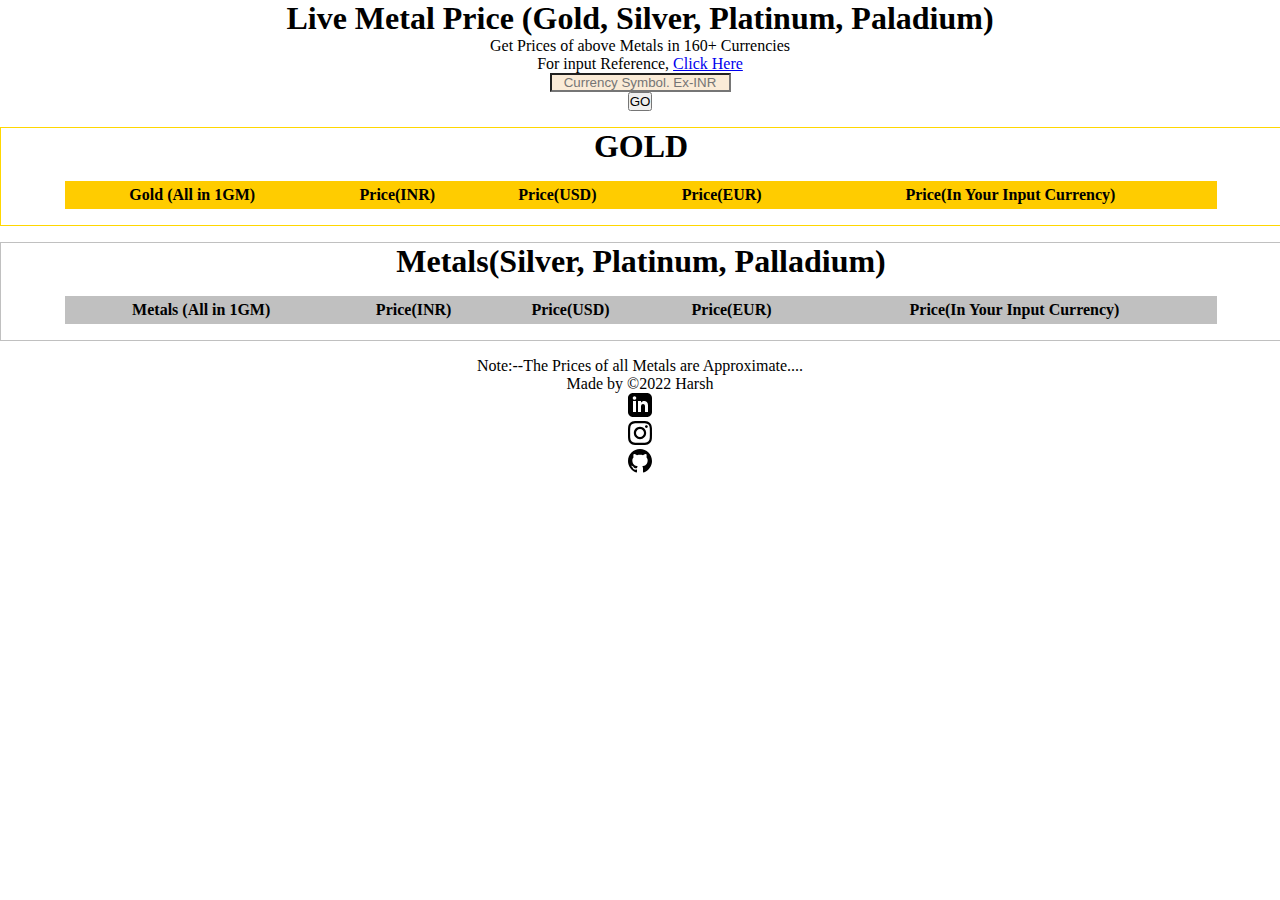
<file: index.html>
<!DOCTYPE html>
<html lang="en">

<head>
  <meta charset="UTF-8">
  <meta http-equiv="X-UA-Compatible" content="IE=edge">
  <meta name="viewport" content="width=device-width, initial-scale=1.0">
  <link rel="shortcut icon" href="https://cdn-icons-png.flaticon.com/512/893/893078.png" type="image/x-icon">
  <link href="https://cdn.jsdelivr.net/npm/bootstrap@5.1.3/dist/css/bootstrap.min.css" rel="stylesheet"
    integrity="sha384-1BmE4kWBq78iYhFldvKuhfTAU6auU8tT94WrHftjDbrCEXSU1oBoqyl2QvZ6jIW3" crossorigin="anonymous">
  <link rel="stylesheet" href="style.css">
  <title>Live Metal Prices</title>
</head>

<body>
  <section class="heading">
    <div class="title">
      <h1 class="h1 primary">Live Metal Price (Gold, Silver, Platinum, Paladium)</h1>
      <p class="lead">Get Prices of above Metals in 160+ Currencies</p>
      <p>For input Reference,  <a target="_blank" href="reference.html">Click Here</a></p>
    </div>
    <div class="row ">
      
      <div class="col-lg-12 ">
        <input type="text" class="form-control-plaintext" id="inputCurrency" placeholder="Currency Symbol. Ex-INR">
      </div>

      <div class="d-grid gap-2 col-2 mx-auto">
        <button type="submit" id="submit" class="btn btn-primary mt-3 ">GO</button>
      </div>

    </div>
  </section>
  <section id="main">
    <div id="gold">
      <h1>GOLD</h1>
      <div class="goldTable table-responsive ">
        <table class="GeneratedTable1 table">
          <thead>
            <tr class="table-info">
              <th>Gold (All in 1GM)</th>
              <th>Price(INR)</th>
              <th>Price(USD)</th>
              <th>Price(EUR)</th>
              <th>Price(In Your Input Currency)</th>
            </tr>
          </thead>
          <tbody class="goldTableBody">
            
          </tbody>
        </table>
      </div>
    </div>

    <div id="metals">
      <div class="metalsTable table-responsive">
        <h1>Metals(Silver, Platinum, Palladium)</h1>
        <table class="GeneratedTable2 table">
          <thead>
            <tr class="table-info">
              <th>Metals (All in 1GM)</th>
              <th>Price(INR)</th>
              <th>Price(USD)</th>
              <th>Price(EUR)</th>
              <th>Price(In Your Input Currency)</th>
            </tr>
          </thead>
          <tbody class="metalsTableBody">
            
          </tbody>
        </table>
      </div>

    </div>
    <p class="lead">Note:--The Prices of all Metals are Approximate.... </p>
  </section>

  <div class="container">
    <footer class="d-flex flex-wrap justify-content-between align-items-center py-3 my-4 order-top">
      <div class="col-md-4 d-flex align-items-center">
        <span class="text-muted">Made by &copy2022 Harsh</span>
      </div>
 
      <ul class="nav col-md-4 justify-content-end list-unstyled d-flex">
        <li class="ms-3"><a class="text-muted" target="_blank" alt="Linkedin" href="https://www.linkedin.com/in/harshsinghrajput/"><svg xmlns="http://www.w3.org/2000/svg" width="24" height="24" viewBox="0 0 24 24"><path d="M19 0h-14c-2.761 0-5 2.239-5 5v14c0 2.761 2.239 5 5 5h14c2.762 0 5-2.239 5-5v-14c0-2.761-2.238-5-5-5zm-11 19h-3v-11h3v11zm-1.5-12.268c-.966 0-1.75-.79-1.75-1.764s.784-1.764 1.75-1.764 1.75.79 1.75 1.764-.783 1.764-1.75 1.764zm13.5 12.268h-3v-5.604c0-3.368-4-3.113-4 0v5.604h-3v-11h3v1.765c1.396-2.586 7-2.777 7 2.476v6.759z"/></svg></a></li>
        <li class="ms-3"><a class="text-muted" target="_blank" alt="Instagram" href="https://www.instagram.com/_harsh_singh_007_/"><svg xmlns="http://www.w3.org/2000/svg" width="24" height="24" viewBox="0 0 24 24"><path d="M12 2.163c3.204 0 3.584.012 4.85.07 3.252.148 4.771 1.691 4.919 4.919.058 1.265.069 1.645.069 4.849 0 3.205-.012 3.584-.069 4.849-.149 3.225-1.664 4.771-4.919 4.919-1.266.058-1.644.07-4.85.07-3.204 0-3.584-.012-4.849-.07-3.26-.149-4.771-1.699-4.919-4.92-.058-1.265-.07-1.644-.07-4.849 0-3.204.013-3.583.07-4.849.149-3.227 1.664-4.771 4.919-4.919 1.266-.057 1.645-.069 4.849-.069zm0-2.163c-3.259 0-3.667.014-4.947.072-4.358.2-6.78 2.618-6.98 6.98-.059 1.281-.073 1.689-.073 4.948 0 3.259.014 3.668.072 4.948.2 4.358 2.618 6.78 6.98 6.98 1.281.058 1.689.072 4.948.072 3.259 0 3.668-.014 4.948-.072 4.354-.2 6.782-2.618 6.979-6.98.059-1.28.073-1.689.073-4.948 0-3.259-.014-3.667-.072-4.947-.196-4.354-2.617-6.78-6.979-6.98-1.281-.059-1.69-.073-4.949-.073zm0 5.838c-3.403 0-6.162 2.759-6.162 6.162s2.759 6.163 6.162 6.163 6.162-2.759 6.162-6.163c0-3.403-2.759-6.162-6.162-6.162zm0 10.162c-2.209 0-4-1.79-4-4 0-2.209 1.791-4 4-4s4 1.791 4 4c0 2.21-1.791 4-4 4zm6.406-11.845c-.796 0-1.441.645-1.441 1.44s.645 1.44 1.441 1.44c.795 0 1.439-.645 1.439-1.44s-.644-1.44-1.439-1.44z"/></svg></a></li>
        <li class="ms-3"><a class="text-muted" target="_blank" alt="Github" href="https://github.com/Harsh-Singh-Rajput"><svg xmlns="http://www.w3.org/2000/svg" width="24" height="24" viewBox="0 0 24 24"><path d="M12 0c-6.626 0-12 5.373-12 12 0 5.302 3.438 9.8 8.207 11.387.599.111.793-.261.793-.577v-2.234c-3.338.726-4.033-1.416-4.033-1.416-.546-1.387-1.333-1.756-1.333-1.756-1.089-.745.083-.729.083-.729 1.205.084 1.839 1.237 1.839 1.237 1.07 1.834 2.807 1.304 3.492.997.107-.775.418-1.305.762-1.604-2.665-.305-5.467-1.334-5.467-5.931 0-1.311.469-2.381 1.236-3.221-.124-.303-.535-1.524.117-3.176 0 0 1.008-.322 3.301 1.23.957-.266 1.983-.399 3.003-.404 1.02.005 2.047.138 3.006.404 2.291-1.552 3.297-1.23 3.297-1.23.653 1.653.242 2.874.118 3.176.77.84 1.235 1.911 1.235 3.221 0 4.609-2.807 5.624-5.479 5.921.43.372.823 1.102.823 2.222v3.293c0 .319.192.694.801.576 4.765-1.589 8.199-6.086 8.199-11.386 0-6.627-5.373-12-12-12z"/></svg></a></li>
      </ul>
    </footer>
  </div>
  <script src="index.js"></script>
</body>

</html>
</file>
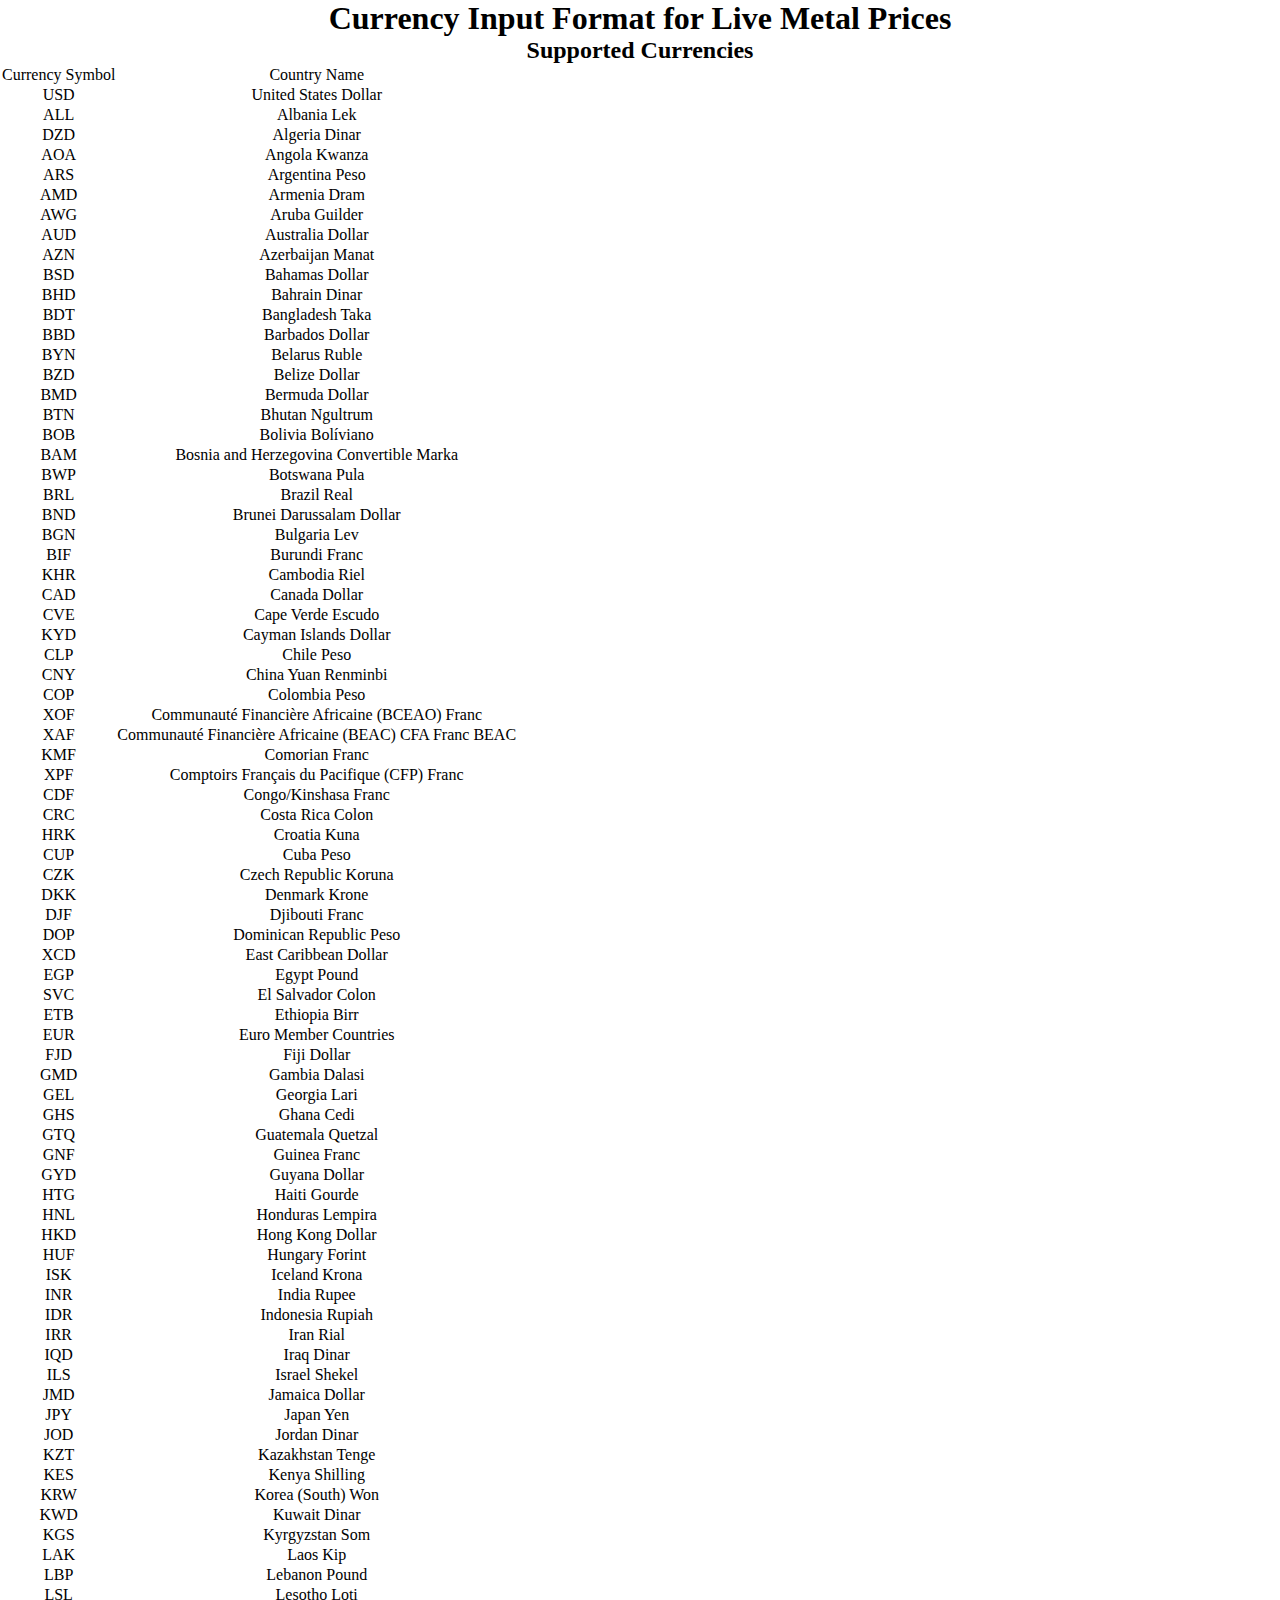
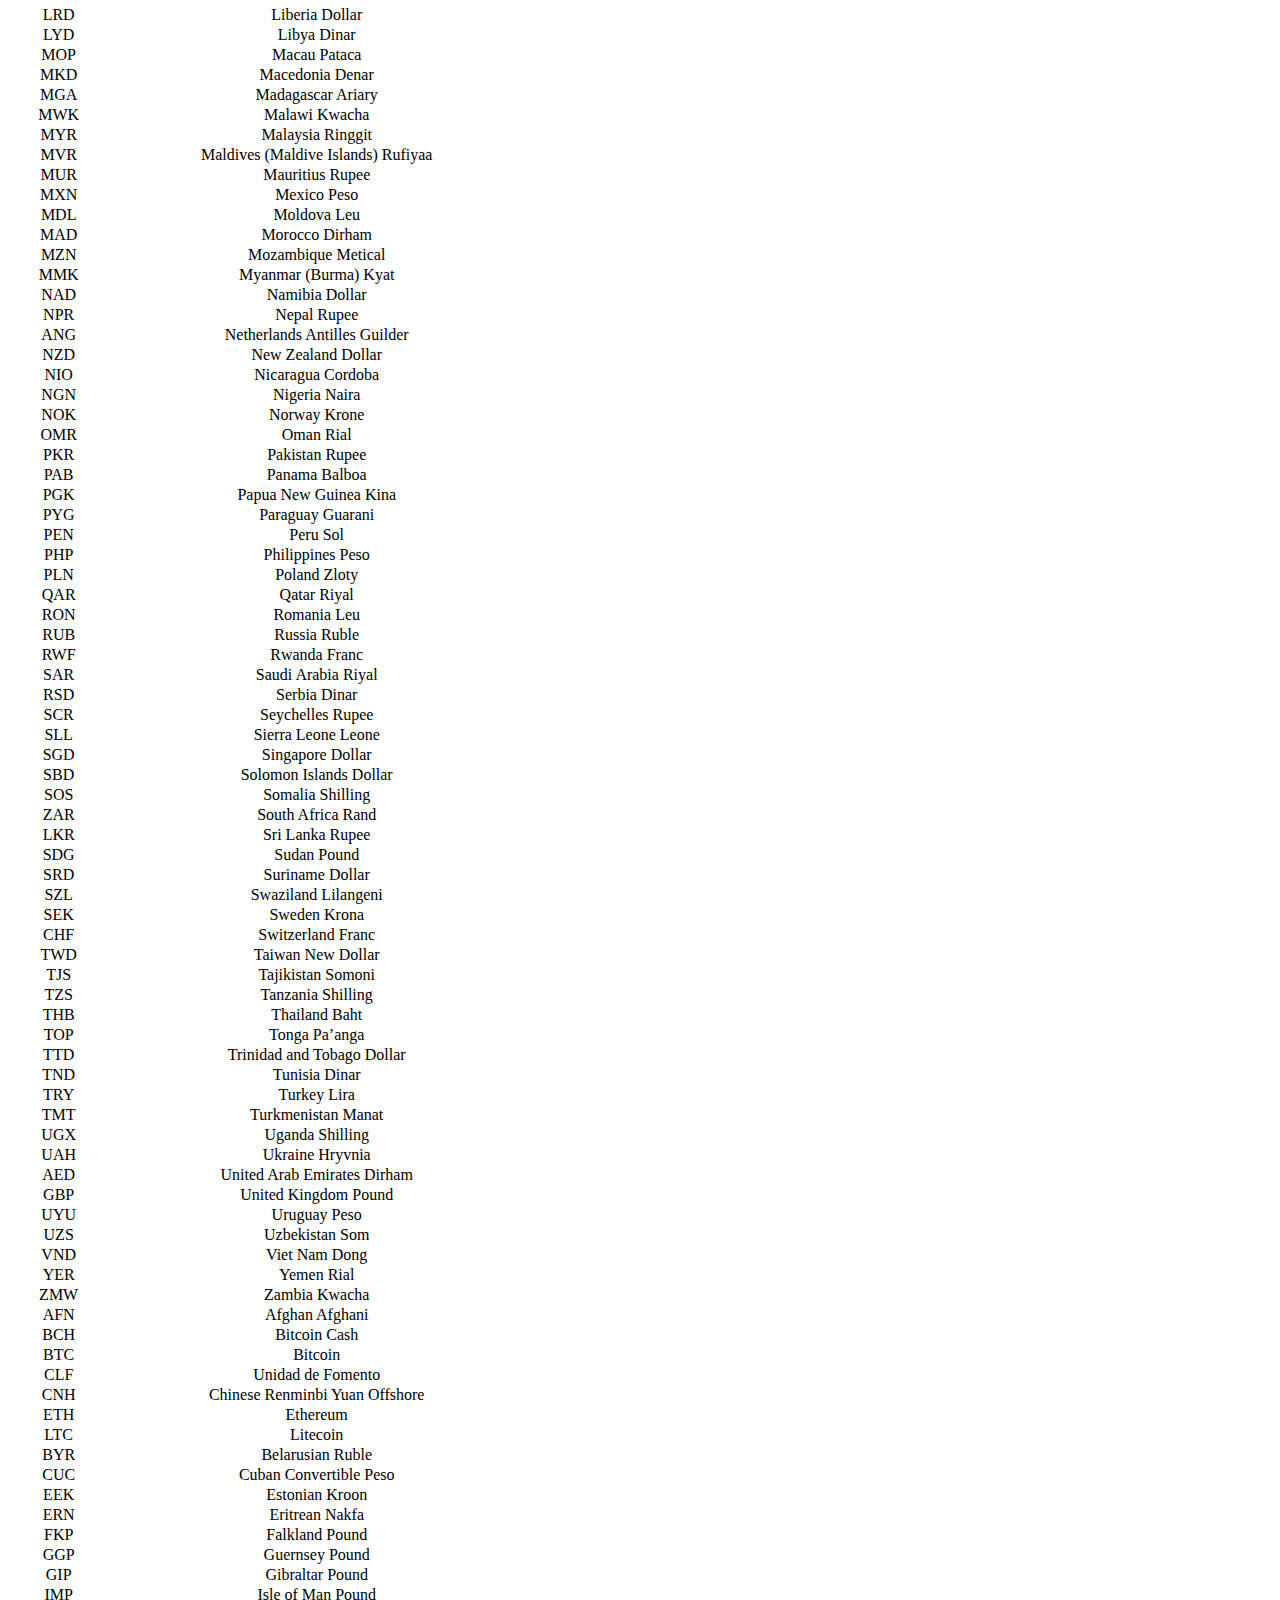
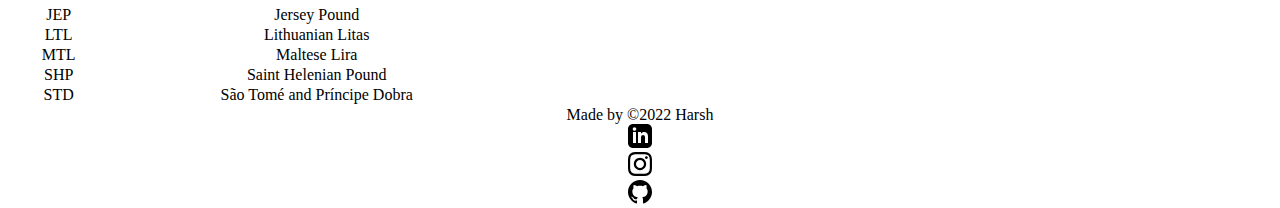
<file: reference.html>
<!DOCTYPE html>
<html lang="en">

<head>
  <meta charset="UTF-8">
  <meta http-equiv="X-UA-Compatible" content="IE=edge">
  <meta name="viewport" content="width=device-width, initial-scale=1.0">
  <link rel="shortcut icon" href="https://cdn-icons-png.flaticon.com/512/893/893078.png" type="image/x-icon">
  <link href="https://cdn.jsdelivr.net/npm/bootstrap@5.1.3/dist/css/bootstrap.min.css" rel="stylesheet"
    integrity="sha384-1BmE4kWBq78iYhFldvKuhfTAU6auU8tT94WrHftjDbrCEXSU1oBoqyl2QvZ6jIW3" crossorigin="anonymous">
  <link rel="stylesheet" href="style.css">
  <title>Currency Input Guide</title>
</head>
<body>
    <h1 class="h1">Currency Input Format for Live Metal Prices</h1>
    <h2 class="h2 border-top">Supported Currencies</h2>
    <div class="wp-block-table table-responsive">
        <table class="table table-striped table-bordered">
            <thead class="table-info">
                <tr>
                    <td>Currency Symbol</td>
                    <td>Country Name</td>
                </tr>
            </thead>
            <tbody>
                <tr>
                    <td>USD</td>
                    <td>United States Dollar</td>
                </tr>
                <tr>
                    <td>ALL</td>
                    <td>Albania Lek</td>
                </tr>
                <tr>
                    <td>DZD</td>
                    <td>Algeria Dinar</td>
                </tr>
                <tr>
                    <td>AOA</td>
                    <td>Angola Kwanza</td>
                </tr>
                <tr>
                    <td>ARS</td>
                    <td>Argentina Peso</td>
                </tr>
                <tr>
                    <td>AMD</td>
                    <td>Armenia Dram</td>
                </tr>
                <tr>
                    <td>AWG</td>
                    <td>Aruba Guilder</td>
                </tr>
                <tr>
                    <td>AUD</td>
                    <td>Australia Dollar</td>
                </tr>
                <tr>
                    <td>AZN</td>
                    <td>Azerbaijan Manat</td>
                </tr>
                <tr>
                    <td>BSD</td>
                    <td>Bahamas Dollar</td>
                </tr>
                <tr>
                    <td>BHD</td>
                    <td>Bahrain Dinar</td>
                </tr>
                <tr>
                    <td>BDT</td>
                    <td>Bangladesh Taka</td>
                </tr>
                <tr>
                    <td>BBD</td>
                    <td>Barbados Dollar</td>
                </tr>
                <tr>
                    <td>BYN</td>
                    <td>Belarus Ruble</td>
                </tr>
                <tr>
                    <td>BZD</td>
                    <td>Belize Dollar</td>
                </tr>
                <tr>
                    <td>BMD</td>
                    <td>Bermuda Dollar</td>
                </tr>
                <tr>
                    <td>BTN</td>
                    <td>Bhutan Ngultrum</td>
                </tr>
                <tr>
                    <td>BOB</td>
                    <td>Bolivia Bolíviano</td>
                </tr>
                <tr>
                    <td>BAM</td>
                    <td>Bosnia and Herzegovina Convertible Marka</td>
                </tr>
                <tr>
                    <td>BWP</td>
                    <td>Botswana Pula</td>
                </tr>
                <tr>
                    <td>BRL</td>
                    <td>Brazil Real</td>
                </tr>
                <tr>
                    <td>BND</td>
                    <td>Brunei Darussalam Dollar</td>
                </tr>
                <tr>
                    <td>BGN</td>
                    <td>Bulgaria Lev</td>
                </tr>
                <tr>
                    <td>BIF</td>
                    <td>Burundi Franc</td>
                </tr>
                <tr>
                    <td>KHR</td>
                    <td>Cambodia Riel</td>
                </tr>
                <tr>
                    <td>CAD</td>
                    <td>Canada Dollar</td>
                </tr>
                <tr>
                    <td>CVE</td>
                    <td>Cape Verde Escudo</td>
                </tr>
                <tr>
                    <td>KYD</td>
                    <td>Cayman Islands Dollar</td>
                </tr>
                <tr>
                    <td>CLP</td>
                    <td>Chile Peso</td>
                </tr>
                <tr>
                    <td>CNY</td>
                    <td>China Yuan Renminbi</td>
                </tr>
                <tr>
                    <td>COP</td>
                    <td>Colombia Peso</td>
                </tr>
                <tr>
                    <td>XOF</td>
                    <td>Communauté Financière Africaine (BCEAO) Franc</td>
                </tr>
                <tr>
                    <td>XAF</td>
                    <td>Communauté Financière Africaine (BEAC) CFA Franc BEAC</td>
                </tr>
                <tr>
                    <td>KMF</td>
                    <td>Comorian Franc</td>
                </tr>
                <tr>
                    <td>XPF</td>
                    <td>Comptoirs Français du Pacifique (CFP) Franc</td>
                </tr>
                <tr>
                    <td>CDF</td>
                    <td>Congo/Kinshasa Franc</td>
                </tr>
                <tr>
                    <td>CRC</td>
                    <td>Costa Rica Colon</td>
                </tr>
                <tr>
                    <td>HRK</td>
                    <td>Croatia Kuna</td>
                </tr>
                <tr>
                    <td>CUP</td>
                    <td>Cuba Peso</td>
                </tr>
                <tr>
                    <td>CZK</td>
                    <td>Czech Republic Koruna</td>
                </tr>
                <tr>
                    <td>DKK</td>
                    <td>Denmark Krone</td>
                </tr>
                <tr>
                    <td>DJF</td>
                    <td>Djibouti Franc</td>
                </tr>
                <tr>
                    <td>DOP</td>
                    <td>Dominican Republic Peso</td>
                </tr>
                <tr>
                    <td>XCD</td>
                    <td>East Caribbean Dollar</td>
                </tr>
                <tr>
                    <td>EGP</td>
                    <td>Egypt Pound</td>
                </tr>
                <tr>
                    <td>SVC</td>
                    <td>El Salvador Colon</td>
                </tr>
                <tr>
                    <td>ETB</td>
                    <td>Ethiopia Birr</td>
                </tr>
                <tr>
                    <td>EUR</td>
                    <td>Euro Member Countries</td>
                </tr>
                <tr>
                    <td>FJD</td>
                    <td>Fiji Dollar</td>
                </tr>
                <tr>
                    <td>GMD</td>
                    <td>Gambia Dalasi</td>
                </tr>
                <tr>
                    <td>GEL</td>
                    <td>Georgia Lari</td>
                </tr>
                <tr>
                    <td>GHS</td>
                    <td>Ghana Cedi</td>
                </tr>
                <tr>
                    <td>GTQ</td>
                    <td>Guatemala Quetzal</td>
                </tr>
                <tr>
                    <td>GNF</td>
                    <td>Guinea Franc</td>
                </tr>
                <tr>
                    <td>GYD</td>
                    <td>Guyana Dollar</td>
                </tr>
                <tr>
                    <td>HTG</td>
                    <td>Haiti Gourde</td>
                </tr>
                <tr>
                    <td>HNL</td>
                    <td>Honduras Lempira</td>
                </tr>
                <tr>
                    <td>HKD</td>
                    <td>Hong Kong Dollar</td>
                </tr>
                <tr>
                    <td>HUF</td>
                    <td>Hungary Forint</td>
                </tr>
                <tr>
                    <td>ISK</td>
                    <td>Iceland Krona</td>
                </tr>
                <tr>
                    <td>INR</td>
                    <td>India Rupee</td>
                </tr>
                <tr>
                    <td>IDR</td>
                    <td>Indonesia Rupiah</td>
                </tr>
                <tr>
                    <td>IRR</td>
                    <td>Iran Rial</td>
                </tr>
                <tr>
                    <td>IQD</td>
                    <td>Iraq Dinar</td>
                </tr>
                <tr>
                    <td>ILS</td>
                    <td>Israel Shekel</td>
                </tr>
                <tr>
                    <td>JMD</td>
                    <td>Jamaica Dollar</td>
                </tr>
                <tr>
                    <td>JPY</td>
                    <td>Japan Yen</td>
                </tr>
                <tr>
                    <td>JOD</td>
                    <td>Jordan Dinar</td>
                </tr>
                <tr>
                    <td>KZT</td>
                    <td>Kazakhstan Tenge</td>
                </tr>
                <tr>
                    <td>KES</td>
                    <td>Kenya Shilling</td>
                </tr>
                <tr>
                    <td>KRW</td>
                    <td>Korea (South) Won</td>
                </tr>
                <tr>
                    <td>KWD</td>
                    <td>Kuwait Dinar</td>
                </tr>
                <tr>
                    <td>KGS</td>
                    <td>Kyrgyzstan Som</td>
                </tr>
                <tr>
                    <td>LAK</td>
                    <td>Laos Kip</td>
                </tr>
                <tr>
                    <td>LBP</td>
                    <td>Lebanon Pound</td>
                </tr>
                <tr>
                    <td>LSL</td>
                    <td>Lesotho Loti</td>
                </tr>
                <tr>
                    <td>LRD</td>
                    <td>Liberia Dollar</td>
                </tr>
                <tr>
                    <td>LYD</td>
                    <td>Libya Dinar</td>
                </tr>
                <tr>
                    <td>MOP</td>
                    <td>Macau Pataca</td>
                </tr>
                <tr>
                    <td>MKD</td>
                    <td>Macedonia Denar</td>
                </tr>
                <tr>
                    <td>MGA</td>
                    <td>Madagascar Ariary</td>
                </tr>
                <tr>
                    <td>MWK</td>
                    <td>Malawi Kwacha</td>
                </tr>
                <tr>
                    <td>MYR</td>
                    <td>Malaysia Ringgit</td>
                </tr>
                <tr>
                    <td>MVR</td>
                    <td>Maldives (Maldive Islands) Rufiyaa</td>
                </tr>
                <tr>
                    <td>MUR</td>
                    <td>Mauritius Rupee</td>
                </tr>
                <tr>
                    <td>MXN</td>
                    <td>Mexico Peso</td>
                </tr>
                <tr>
                    <td>MDL</td>
                    <td>Moldova Leu</td>
                </tr>
                <tr>
                    <td>MAD</td>
                    <td>Morocco Dirham</td>
                </tr>
                <tr>
                    <td>MZN</td>
                    <td>Mozambique Metical</td>
                </tr>
                <tr>
                    <td>MMK</td>
                    <td>Myanmar (Burma) Kyat</td>
                </tr>
                <tr>
                    <td>NAD</td>
                    <td>Namibia Dollar</td>
                </tr>
                <tr>
                    <td>NPR</td>
                    <td>Nepal Rupee</td>
                </tr>
                <tr>
                    <td>ANG</td>
                    <td>Netherlands Antilles Guilder</td>
                </tr>
                <tr>
                    <td>NZD</td>
                    <td>New Zealand Dollar</td>
                </tr>
                <tr>
                    <td>NIO</td>
                    <td>Nicaragua Cordoba</td>
                </tr>
                <tr>
                    <td>NGN</td>
                    <td>Nigeria Naira</td>
                </tr>
                <tr>
                    <td>NOK</td>
                    <td>Norway Krone</td>
                </tr>
                <tr>
                    <td>OMR</td>
                    <td>Oman Rial</td>
                </tr>
                <tr>
                    <td>PKR</td>
                    <td>Pakistan Rupee</td>
                </tr>
                <tr>
                    <td>PAB</td>
                    <td>Panama Balboa</td>
                </tr>
                <tr>
                    <td>PGK</td>
                    <td>Papua New Guinea Kina</td>
                </tr>
                <tr>
                    <td>PYG</td>
                    <td>Paraguay Guarani</td>
                </tr>
                <tr>
                    <td>PEN</td>
                    <td>Peru Sol</td>
                </tr>
                <tr>
                    <td>PHP</td>
                    <td>Philippines Peso</td>
                </tr>
                <tr>
                    <td>PLN</td>
                    <td>Poland Zloty</td>
                </tr>
                <tr>
                    <td>QAR</td>
                    <td>Qatar Riyal</td>
                </tr>
                <tr>
                    <td>RON</td>
                    <td>Romania Leu</td>
                </tr>
                <tr>
                    <td>RUB</td>
                    <td>Russia Ruble</td>
                </tr>
                <tr>
                    <td>RWF</td>
                    <td>Rwanda Franc</td>
                </tr>
                <tr>
                    <td>SAR</td>
                    <td>Saudi Arabia Riyal</td>
                </tr>
                <tr>
                    <td>RSD</td>
                    <td>Serbia Dinar</td>
                </tr>
                <tr>
                    <td>SCR</td>
                    <td>Seychelles Rupee</td>
                </tr>
                <tr>
                    <td>SLL</td>
                    <td>Sierra Leone Leone</td>
                </tr>
                <tr>
                    <td>SGD</td>
                    <td>Singapore Dollar</td>
                </tr>
                <tr>
                    <td>SBD</td>
                    <td>Solomon Islands Dollar</td>
                </tr>
                <tr>
                    <td>SOS</td>
                    <td>Somalia Shilling</td>
                </tr>
                <tr>
                    <td>ZAR</td>
                    <td>South Africa Rand</td>
                </tr>
                <tr>
                    <td>LKR</td>
                    <td>Sri Lanka Rupee</td>
                </tr>
                <tr>
                    <td>SDG</td>
                    <td>Sudan Pound</td>
                </tr>
                <tr>
                    <td>SRD</td>
                    <td>Suriname Dollar</td>
                </tr>
                <tr>
                    <td>SZL</td>
                    <td>Swaziland Lilangeni</td>
                </tr>
                <tr>
                    <td>SEK</td>
                    <td>Sweden Krona</td>
                </tr>
                <tr>
                    <td>CHF</td>
                    <td>Switzerland Franc</td>
                </tr>
                <tr>
                    <td>TWD</td>
                    <td>Taiwan New Dollar</td>
                </tr>
                <tr>
                    <td>TJS</td>
                    <td>Tajikistan Somoni</td>
                </tr>
                <tr>
                    <td>TZS</td>
                    <td>Tanzania Shilling</td>
                </tr>
                <tr>
                    <td>THB</td>
                    <td>Thailand Baht</td>
                </tr>
                <tr>
                    <td>TOP</td>
                    <td>Tonga Pa’anga</td>
                </tr>
                <tr>
                    <td>TTD</td>
                    <td>Trinidad and Tobago Dollar</td>
                </tr>
                <tr>
                    <td>TND</td>
                    <td>Tunisia Dinar</td>
                </tr>
                <tr>
                    <td>TRY</td>
                    <td>Turkey Lira</td>
                </tr>
                <tr>
                    <td>TMT</td>
                    <td>Turkmenistan Manat</td>
                </tr>
                <tr>
                    <td>UGX</td>
                    <td>Uganda Shilling</td>
                </tr>
                <tr>
                    <td>UAH</td>
                    <td>Ukraine Hryvnia</td>
                </tr>
                <tr>
                    <td>AED</td>
                    <td>United Arab Emirates Dirham</td>
                </tr>
                <tr>
                    <td>GBP</td>
                    <td>United Kingdom Pound</td>
                </tr>
                <tr>
                    <td>UYU</td>
                    <td>Uruguay Peso</td>
                </tr>
                <tr>
                    <td>UZS</td>
                    <td>Uzbekistan Som</td>
                </tr>
                <tr>
                    <td>VND</td>
                    <td>Viet Nam Dong</td>
                </tr>
                <tr>
                    <td>YER</td>
                    <td>Yemen Rial</td>
                </tr>
                <tr>
                    <td>ZMW</td>
                    <td>Zambia Kwacha</td>
                </tr>
                <tr>
                    <td>AFN</td>
                    <td> Afghan Afghani </td>
                </tr>
                <tr>
                    <td>BCH</td>
                    <td> Bitcoin Cash </td>
                </tr>
                <tr>
                    <td>BTC</td>
                    <td> Bitcoin </td>
                </tr>
                <tr>
                    <td>CLF</td>
                    <td> Unidad de Fomento </td>
                </tr>
                <tr>
                    <td>CNH</td>
                    <td> Chinese Renminbi Yuan Offshore </td>
                </tr>
                <tr>
                    <td>ETH</td>
                    <td> Ethereum </td>
                </tr>
                <tr>
                    <td>LTC</td>
                    <td> Litecoin </td>
                </tr>
                <tr>
                    <td>BYR</td>
                    <td> Belarusian Ruble </td>
                </tr>
                <tr>
                    <td>CUC</td>
                    <td> Cuban Convertible Peso </td>
                </tr>
                <tr>
                    <td>EEK</td>
                    <td> Estonian Kroon </td>
                </tr>
                <tr>
                    <td>ERN</td>
                    <td> Eritrean Nakfa </td>
                </tr>
                <tr>
                    <td>FKP</td>
                    <td> Falkland Pound </td>
                </tr>
                <tr>
                    <td>GGP</td>
                    <td> Guernsey Pound </td>
                </tr>
                <tr>
                    <td>GIP</td>
                    <td> Gibraltar Pound </td>
                </tr>
                <tr>
                    <td>IMP</td>
                    <td> Isle of Man Pound </td>
                </tr>
                <tr>
                    <td>JEP</td>
                    <td> Jersey Pound </td>
                </tr>
                <tr>
                    <td>LTL</td>
                    <td> Lithuanian Litas </td>
                </tr>
                <tr>
                    <td>MTL</td>
                    <td> Maltese Lira </td>
                </tr>
                <tr>
                    <td>SHP</td>
                    <td> Saint Helenian Pound </td>
                </tr>
                <tr>
                    <td>STD</td>
                    <td> São Tomé and Príncipe Dobra </td>
                </tr>
            </tbody>
        </table>
    </div>
    <div class="container">
    <footer class="d-flex flex-wrap justify-content-between align-items-center py-3 my-4 order-top">
      <div class="col-md-4 d-flex align-items-center">
        <span class="text-muted">Made by &copy2022 Harsh</span>
      </div>
 
      <ul class="nav col-md-4 justify-content-end list-unstyled d-flex">
        <li class="ms-3"><a class="text-muted" target="_blank" alt="Linkedin" href="https://www.linkedin.com/in/harshsinghrajput/"><svg xmlns="http://www.w3.org/2000/svg" width="24" height="24" viewBox="0 0 24 24"><path d="M19 0h-14c-2.761 0-5 2.239-5 5v14c0 2.761 2.239 5 5 5h14c2.762 0 5-2.239 5-5v-14c0-2.761-2.238-5-5-5zm-11 19h-3v-11h3v11zm-1.5-12.268c-.966 0-1.75-.79-1.75-1.764s.784-1.764 1.75-1.764 1.75.79 1.75 1.764-.783 1.764-1.75 1.764zm13.5 12.268h-3v-5.604c0-3.368-4-3.113-4 0v5.604h-3v-11h3v1.765c1.396-2.586 7-2.777 7 2.476v6.759z"/></svg></a></li>
        <li class="ms-3"><a class="text-muted" target="_blank" alt="Instagram" href="https://www.instagram.com/_harsh_singh_007_/"><svg xmlns="http://www.w3.org/2000/svg" width="24" height="24" viewBox="0 0 24 24"><path d="M12 2.163c3.204 0 3.584.012 4.85.07 3.252.148 4.771 1.691 4.919 4.919.058 1.265.069 1.645.069 4.849 0 3.205-.012 3.584-.069 4.849-.149 3.225-1.664 4.771-4.919 4.919-1.266.058-1.644.07-4.85.07-3.204 0-3.584-.012-4.849-.07-3.26-.149-4.771-1.699-4.919-4.92-.058-1.265-.07-1.644-.07-4.849 0-3.204.013-3.583.07-4.849.149-3.227 1.664-4.771 4.919-4.919 1.266-.057 1.645-.069 4.849-.069zm0-2.163c-3.259 0-3.667.014-4.947.072-4.358.2-6.78 2.618-6.98 6.98-.059 1.281-.073 1.689-.073 4.948 0 3.259.014 3.668.072 4.948.2 4.358 2.618 6.78 6.98 6.98 1.281.058 1.689.072 4.948.072 3.259 0 3.668-.014 4.948-.072 4.354-.2 6.782-2.618 6.979-6.98.059-1.28.073-1.689.073-4.948 0-3.259-.014-3.667-.072-4.947-.196-4.354-2.617-6.78-6.979-6.98-1.281-.059-1.69-.073-4.949-.073zm0 5.838c-3.403 0-6.162 2.759-6.162 6.162s2.759 6.163 6.162 6.163 6.162-2.759 6.162-6.163c0-3.403-2.759-6.162-6.162-6.162zm0 10.162c-2.209 0-4-1.79-4-4 0-2.209 1.791-4 4-4s4 1.791 4 4c0 2.21-1.791 4-4 4zm6.406-11.845c-.796 0-1.441.645-1.441 1.44s.645 1.44 1.441 1.44c.795 0 1.439-.645 1.439-1.44s-.644-1.44-1.439-1.44z"/></svg></a></li>
        <li class="ms-3"><a class="text-muted" target="_blank" alt="Github" href="https://github.com/Harsh-Singh-Rajput"><svg xmlns="http://www.w3.org/2000/svg" width="24" height="24" viewBox="0 0 24 24"><path d="M12 0c-6.626 0-12 5.373-12 12 0 5.302 3.438 9.8 8.207 11.387.599.111.793-.261.793-.577v-2.234c-3.338.726-4.033-1.416-4.033-1.416-.546-1.387-1.333-1.756-1.333-1.756-1.089-.745.083-.729.083-.729 1.205.084 1.839 1.237 1.839 1.237 1.07 1.834 2.807 1.304 3.492.997.107-.775.418-1.305.762-1.604-2.665-.305-5.467-1.334-5.467-5.931 0-1.311.469-2.381 1.236-3.221-.124-.303-.535-1.524.117-3.176 0 0 1.008-.322 3.301 1.23.957-.266 1.983-.399 3.003-.404 1.02.005 2.047.138 3.006.404 2.291-1.552 3.297-1.23 3.297-1.23.653 1.653.242 2.874.118 3.176.77.84 1.235 1.911 1.235 3.221 0 4.609-2.807 5.624-5.479 5.921.43.372.823 1.102.823 2.222v3.293c0 .319.192.694.801.576 4.765-1.589 8.199-6.086 8.199-11.386 0-6.627-5.373-12-12-12z"/></svg></a></li>
      </ul>
    </footer>
  </div>
</body>
</html>
</file>
<file: style.css>
*{
    margin: 0;
    padding: 0;
}

body{
    text-align: center;
    scroll-behavior: unset;
}

input[type="text"]{
    text-align: center;
    background-color: antiquewhite;
}

footer{
    position: relative;
}


#gold{
    width: 100%;
    border: 1.5px solid gold;
    margin: 1em auto;
}

.GeneratedTable1 {
    width: 90%;
    background-color: #ffffff;
    border-collapse: collapse;
    border-width: 2px;
    border-color: #ffcc00;
    border-style: solid;
    color: #000000;
    margin: 1em auto;
}
  
.GeneratedTable1 td, .GeneratedTable1 th {
    border-width: 2px;
    border-color: #ffcc00;
    border-style: solid;
    padding: 3px;
}
  
.GeneratedTable1 thead {
    background-color: #ffcc00;
}


#metals{
    width: 100%;
    border: 1.5px solid silver;
    margin: 1em auto;
}

.GeneratedTable2 {
    width: 90%;
    background-color: #ffffff;
    border-collapse: collapse;
    border-width: 2px;
    border-color: silver;
    border-style: solid;
    color: #000000;
    margin: 1em auto;
}
  
.GeneratedTable2 td, .GeneratedTable2 th {
    border-width: 2px;
    border-color: silver;
    border-style: solid;
    padding: 3px;
}
  
.GeneratedTable2 thead {
    background-color: silver;
}
</file>
